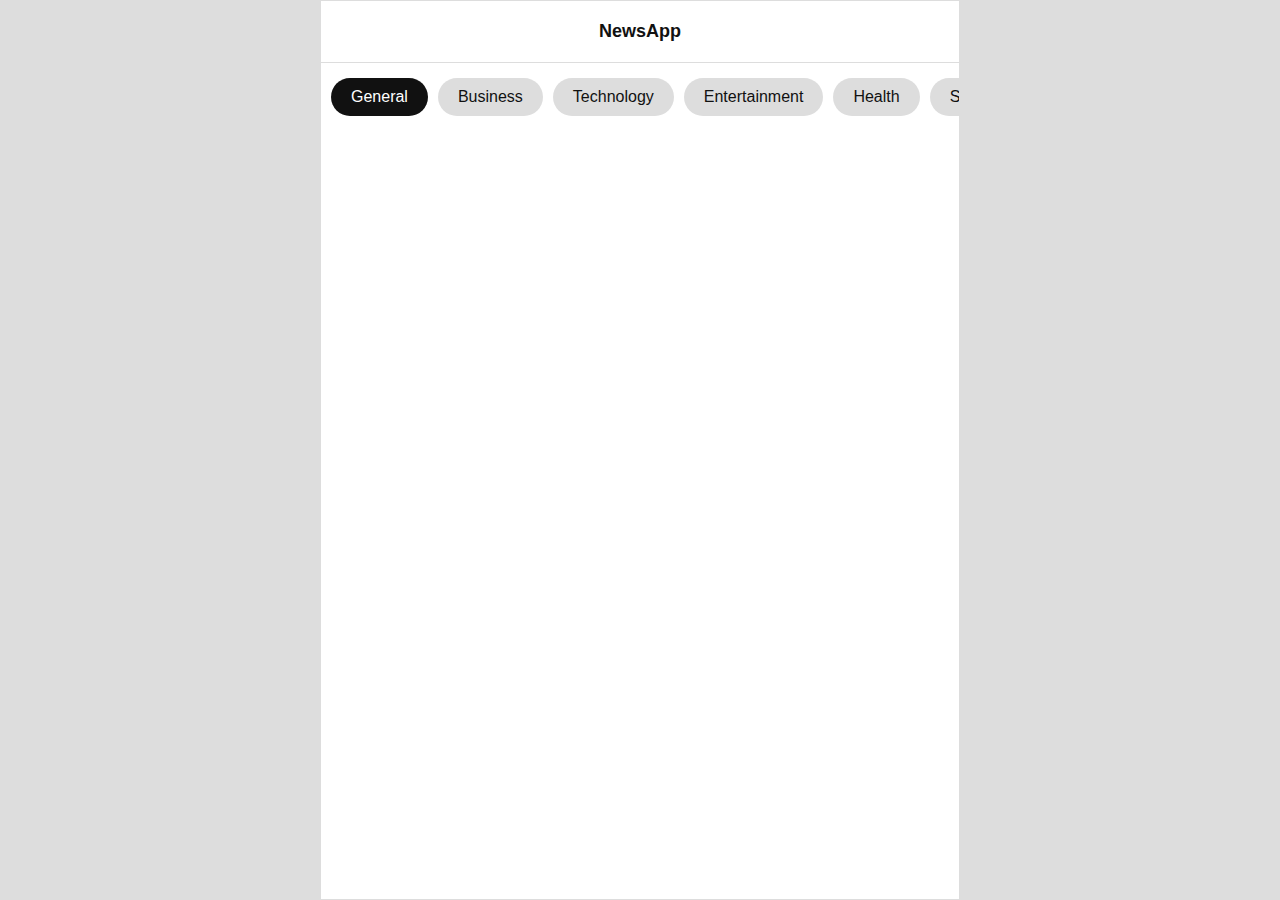
<file: assets/more news/index.html>
<!DOCTYPE html>
<html>
<head>
	<meta charset="utf-8">
	<meta name="viewport" content="width=device-width, initial-scale=1.0">
	<title>News App</title>
	<link rel="stylesheet" type="text/css" href="style.css">
</head>
<body>
	<div class="app">
		<div class="screen main-screen">
			<div class="logo">
				NewsApp
			</div>
			<div class="catagories"></div>
			<div class="news-list"></div>
		</div>
		<div class="screen news-screen hidden">
			<div class="header">
				<div class="back-btn">&lt;</div>
				<div class="title"></div>
			</div>
			<div class="news-frame">
				<iframe id="news-frame"></iframe>
			</div>
		</div>
	</div>

	<script type="text/javascript" src="code.js"></script>
</body>
</html>
</file>
<file: assets/more news/style.css>
* {
	margin: 0px;
	padding: 0px;
	box-sizing: border-box;
}
body {
	font-family: "Roboto",sans-serif;
	background: #ddd;
}
.app {
	position: fixed;
	width: 100%;
	height: 100%;
	max-width: 640px;
	border: 1px solid #ddd;
	left: 50%;
	top: 0px;
	transform: translateX(-50%);
	background: #fff;
}
.app .screen {
	position: absolute;
	top: 0px;
	left: 0px;
	width: 100%;
	height: 100%;
}
.hidden {
	display: none;
}
.main-screen {
	overflow-y: auto;
}
.main-screen .logo {
	font-size: 18px;
	color: #111;
	text-align: center;
	border-bottom: 1px solid #ddd;
	font-weight: 600;
	padding: 20px;
}
.main-screen .catagories {
	padding: 15px 10px 10px;
	display: grid;
	grid-auto-flow: column;
	overflow-y: auto;
	overscroll-behavior-x:  contain;
	scroll-snap-type: x mandatory;
	gap: 10px;
}
.main-screen .catagories > div {
	padding: 10px 20px;
	background: #ddd;
	color: #111;
	border-radius: 20px;
	text-align: center;
	cursor: pointer;
}
.main-screen .catagories::-webkit-scrollbar {
	display: none;
}
.main-screen .catagories > div.active {
	background: #111;
	color: #fff;
}
.main-screen .news-list {
	padding: 10px 20px;
	display: flex;
	justify-content: space-between;
	flex-wrap: wrap;
	gap: 20px;
}
.main-screen .news-list > .item {
	border: 1px solid #ddd;
	cursor: pointer;
	box-shadow: 0px 5px 10px rgba(0,0,0,0.05);
	max-width: 280px;
}
.main-screen .news-list > .item .thumbnail img {
	width: 100%;
	height: 200px;
	object-fit: contain;
}
.main-screen .news-list > .item .details {
	padding: 10px;
}
.main-screen .news-list > .item .details h2 {
	font-size: 16px;
	border-bottom: 10px;
}
.main-screen .news-list > .item p {
	font-size: 15px;
	color: #555;
	margin-top: 5px;
}

.news-screen .header {
	width: 100%;
	height: 50px;
	background: #111;
	padding: 10px;
	overflow: hidden;
	display: flex;
}
.news-screen .header .back-btn {
	width: 25px;
	height: 25px;
	border-radius: 50%;
	background: #eee;
	color: #111;
	text-align: center;
	line-height: 25px;
	cursor: pointer;
}
.news-screen .header .title {
	font-size: 15px;
	flex: 1;
	white-space: nowrap;
	overflow: hidden;
	text-overflow: ellipsis;
	color: #eee;
}
.news-screen .news-frame {
	width: 100%;
	height: calc(100% - 50px);
}
.news-screen .news-frame iframe {
	width: 100%;
	height: 100%;
}
</file>
